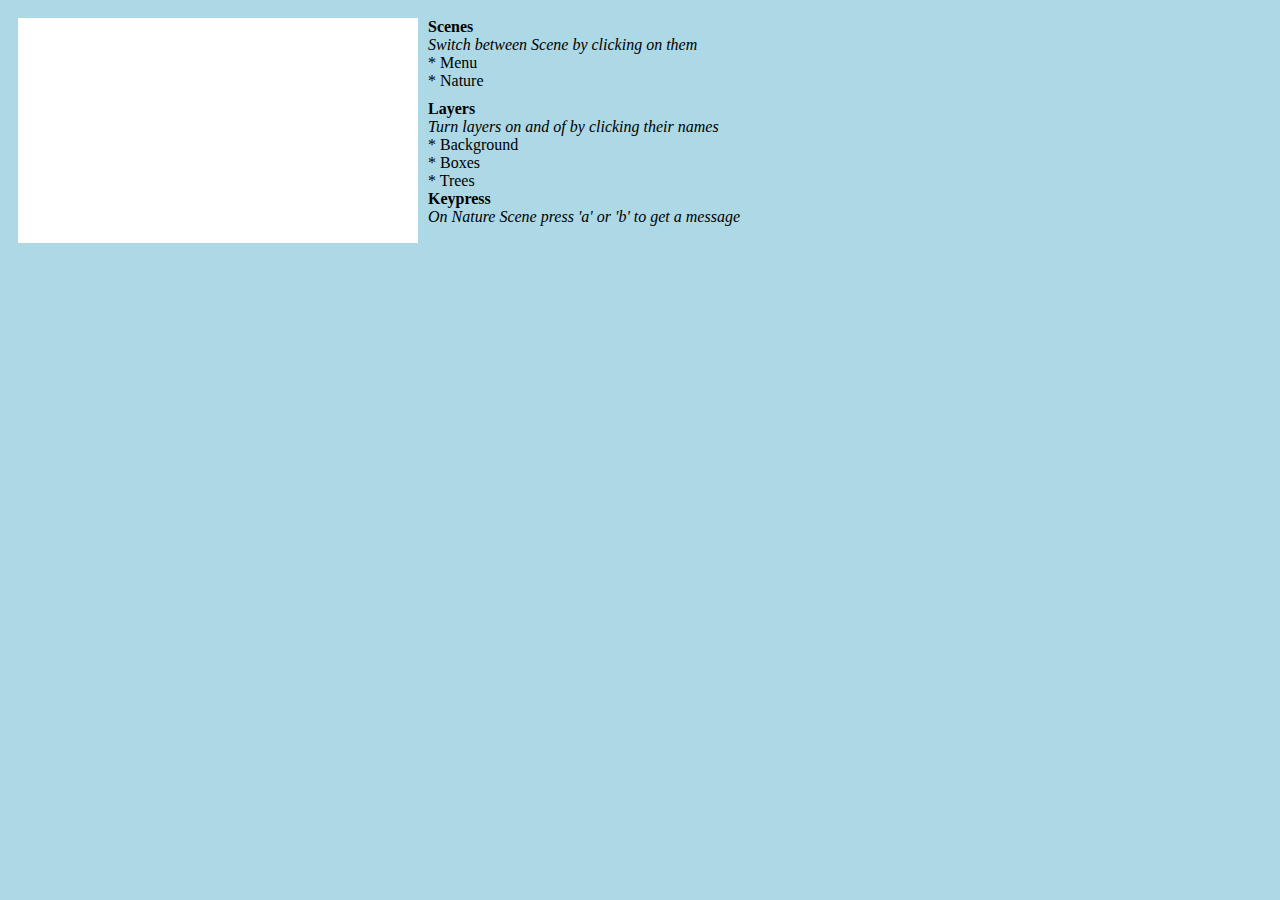
<file: index.html>
<html>
    <head>
        <title>Game.js Example!</title>
        <link rel="stylesheet" href="index.css">
        <script src="jquery.js"></script>
        <script src="game.js"></script>
        <script src="index.js"></script>
    </head>
    <body style="background-color:lightblue;"  >
        <div style="float:left;padding:10px;">
            <canvas id="exampel_canvas" width="400" height="225" ></canvas>
        </div>
        <div style="padding:10px;">
            <b>Scenes</b><br/>
            <i>Switch between Scene by clicking on them</i><br/>
            * <span onclick="Index.scene2.draw();">Menu</span><br/>
            * <span onclick="Index.scene.draw();">Nature</span><br/>
        </div>

        <div>
            <b>Layers</b><br/>
            <i>Turn layers on and of by clicking their names</i><br/>
            * <span onclick="_layers( 'background' ).toggle().scene.draw();">Background</span><br/>
            * <span onclick="_layers( 'boxes' ).toggle().scene.draw();">Boxes</span><br/>
            * <span onclick="_layers( 'trees' ).toggle().scene.draw();">Trees</span><br/>
        </div>

        <div>
            <b>Keypress</b><br/>
            <i>On Nature Scene press 'a' or 'b' to get a message</i><br/>
        </div>


    </body>
</html>
</file>
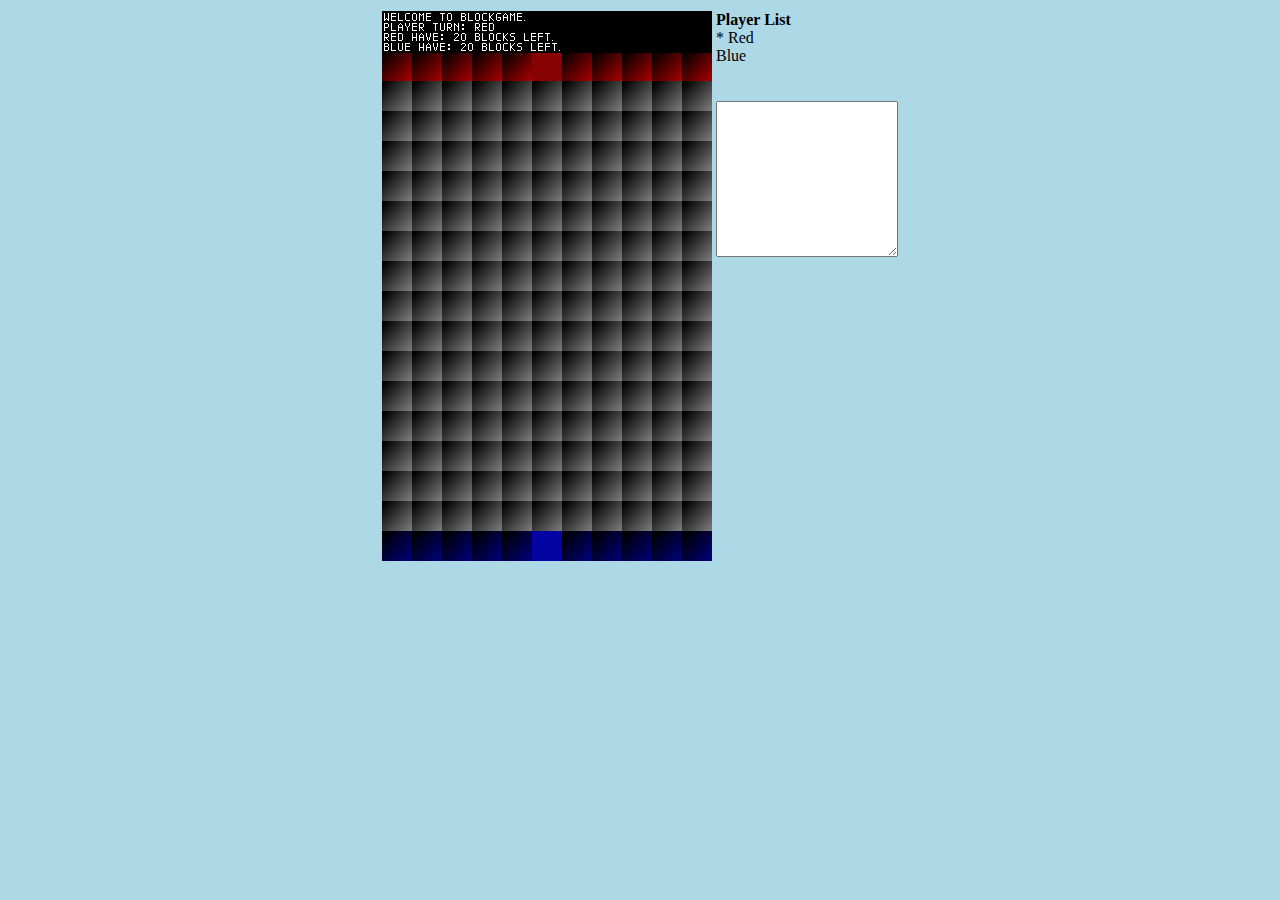
<file: Applications/blockgame/index.html>
<html>
    <head>
        <title>The Block Game</title>
        <link rel="stylesheet" href="index.css">
        <script src="jquery.js"></script>
        <script src="../../game.js"></script>
        <script src="index.js"></script>
    </head>
    <body>
        <center>
            <table>
                <tr>
                    <td>
                        <canvas id="block_canvas" width="330" height="550" ></canvas><br>
                        
                    </td>
                    <td valign="top">
                        <b>Player List</b>
                        <div id="player_list""></div><br>
                        <br>
                        <textarea id="log" rows="10"></textarea>
                    </td>
                </tr>
            </table>
        </center>
    </body>
</html>
</file>
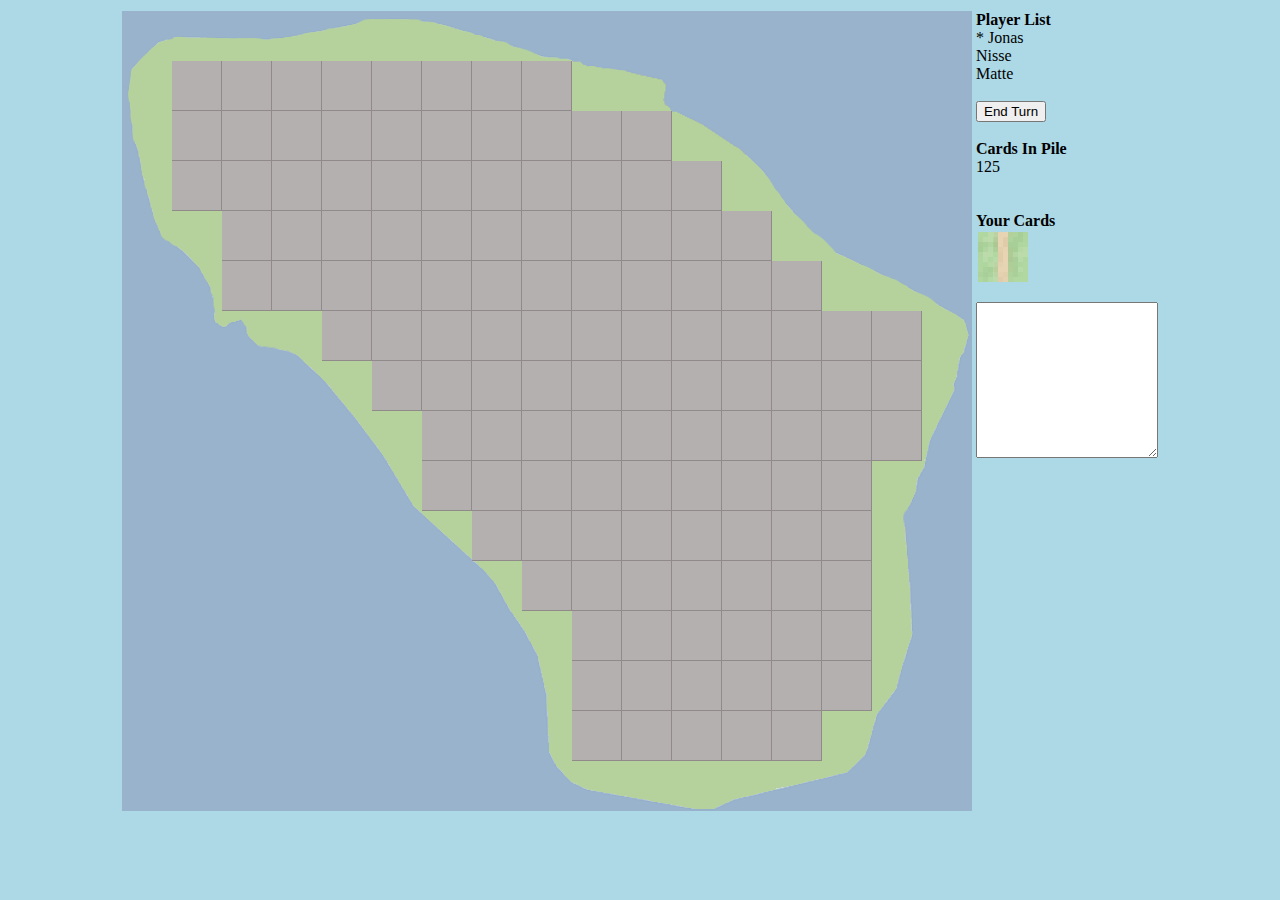
<file: Applications/hven/index.html>
<html>
    <head>
        <title>Invasion:Hven!</title>
        <link rel="stylesheet" href="index.css">
        <script src="jquery.js"></script>
        <script src="../../game.js"></script>
        <script src="index.js"></script>
    </head>
    <body>
        <center>
            <table>
                <tr>
                    <td>
                        <canvas id="hven_canvas" width="850" height="800" ></canvas><br>
                        
                    </td>
                    <td valign="top">
                        <b>Player List</b>
                        <div id="player_list""></div><br>
                        <button onclick='place_tile_and_end_turn();'>End Turn</button><br>
                        <br>
                        <b>Cards In Pile</b><br>
                        <div id="cards"></div><br>
                        <br>
                        <b>Your Cards</b><br>
                        <div id="player_cards"></div><br>
                        <textarea id="log" rows="10"></textarea>
                    </td>
                </tr>
            </table>
        </center>
    </body>
</html>
</file>
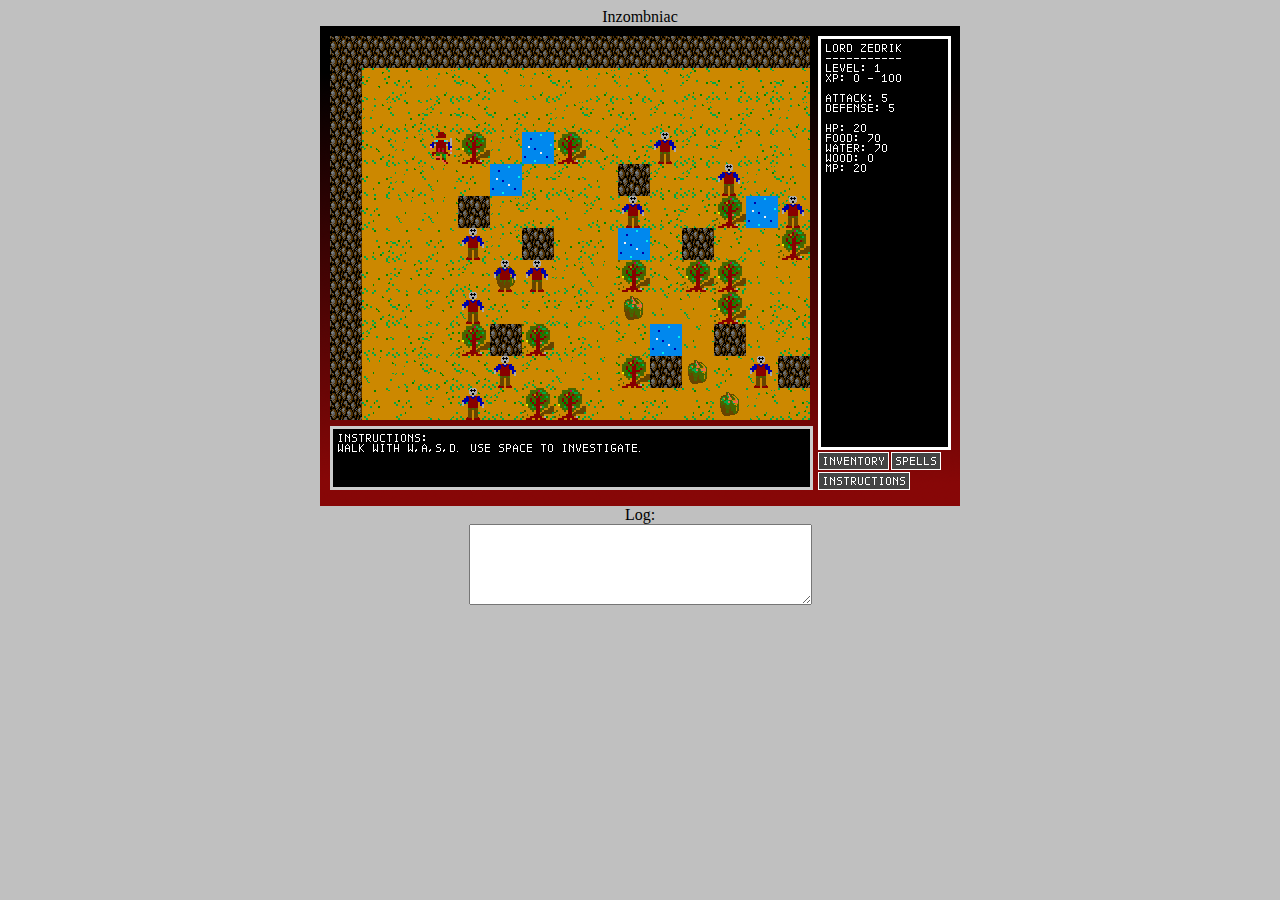
<file: Applications/Inzombniac/index.html>
<html>
    <head>
        <title>Inzombniac</title>
        <link rel="stylesheet" href="index.css">
        <script src="jquery-1.7.1.min.js"></script>
        <script src="../../game.js"></script>
        <script src="nodes.js"></script>
        <script src="index.js"></script>
    </head>
    <body >
        <center>
            Inzombniac<br/>
            <canvas id="game" width="640" height="480" ></canvas><br/>
            Log:<br/>
            <textarea rows="5" cols="40"id="log"></textarea>
        </center>
    </body>
</html>
</file>
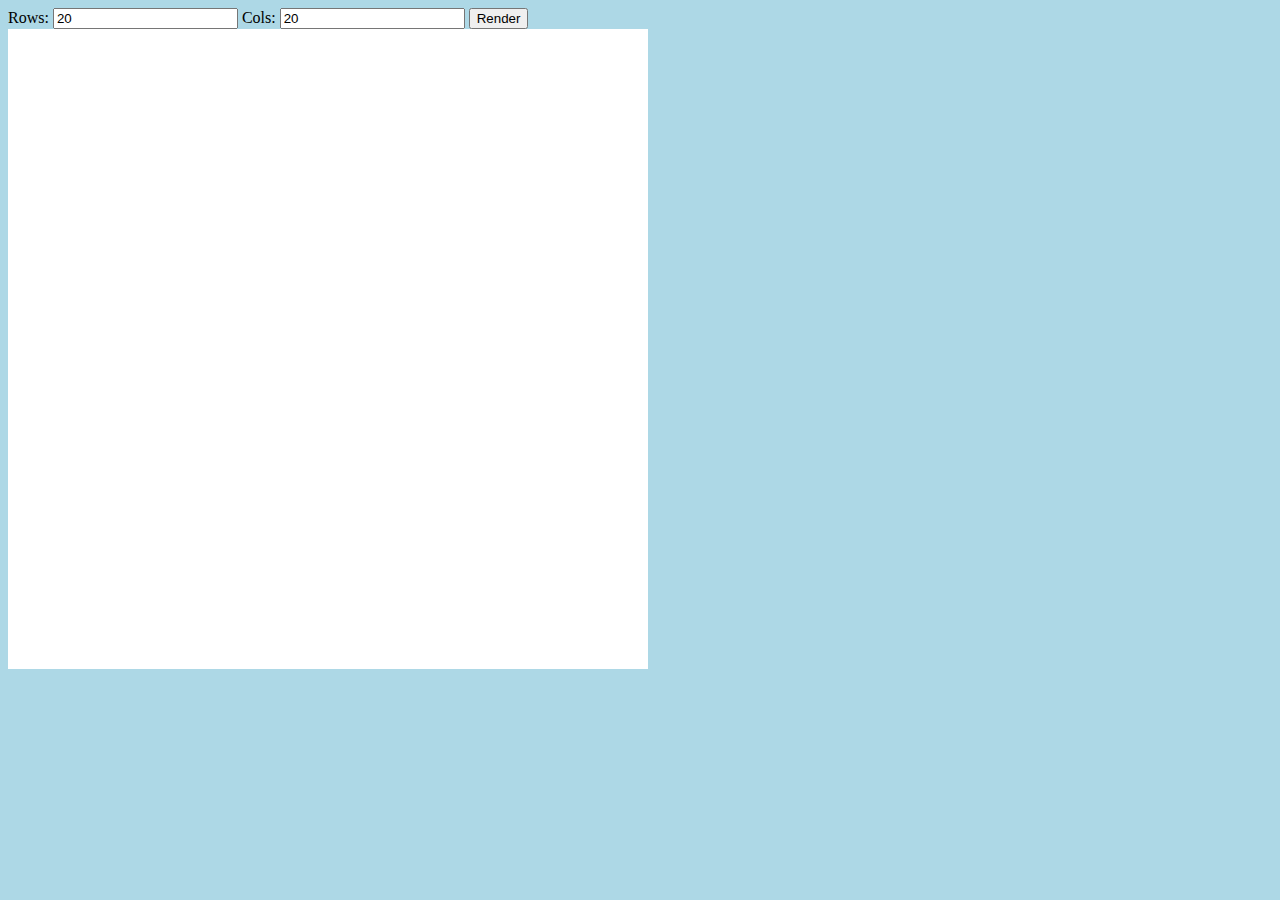
<file: Applications/mapmaker/index.html>
<html>
    <head>
        <title>Game.js Mapmaker!</title>
        <link rel="stylesheet" href="index.css">
        <script src="jquery.js"></script>
        <script src="../../game.js"></script>
        <script src="index.js"></script>
    </head>
    <body  >
        Rows: <input id="input_rows" value="20"> Cols: <input id="input_cols" value="20"> <button >Render</button>
        <div>
            <canvas id="mapmaker_canvas" width="640" height="640" ></canvas><br/>
        </div>
    </body>
</html>
</file>
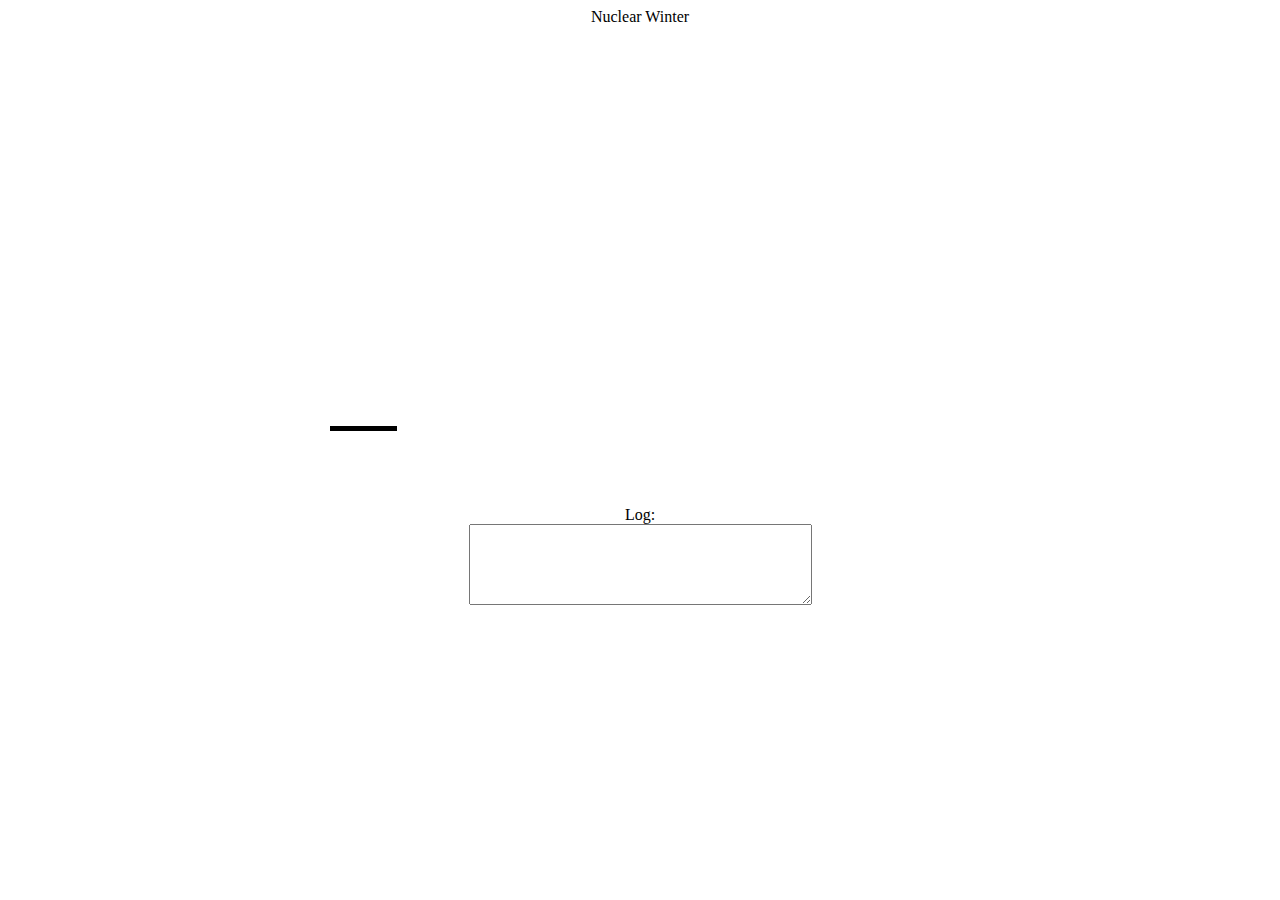
<file: Applications/nuclear_winter/index.html>
<html>
    <head>
        <title>Game.js Example!</title>
        <link rel="stylesheet" href="index.css">
        <script src="jquery.js"></script>
        <script src="../../game.js"></script>
        <script src="index.js"></script>
    </head>
    <body >
        <center>
            Nuclear Winter<br/>
            <canvas id="game" width="640" height="480" ></canvas><br/>
            Log:<br/>
            <textarea rows="5" cols="40"id="log"></textarea>
        </center>
    </body>
</html>
</file>
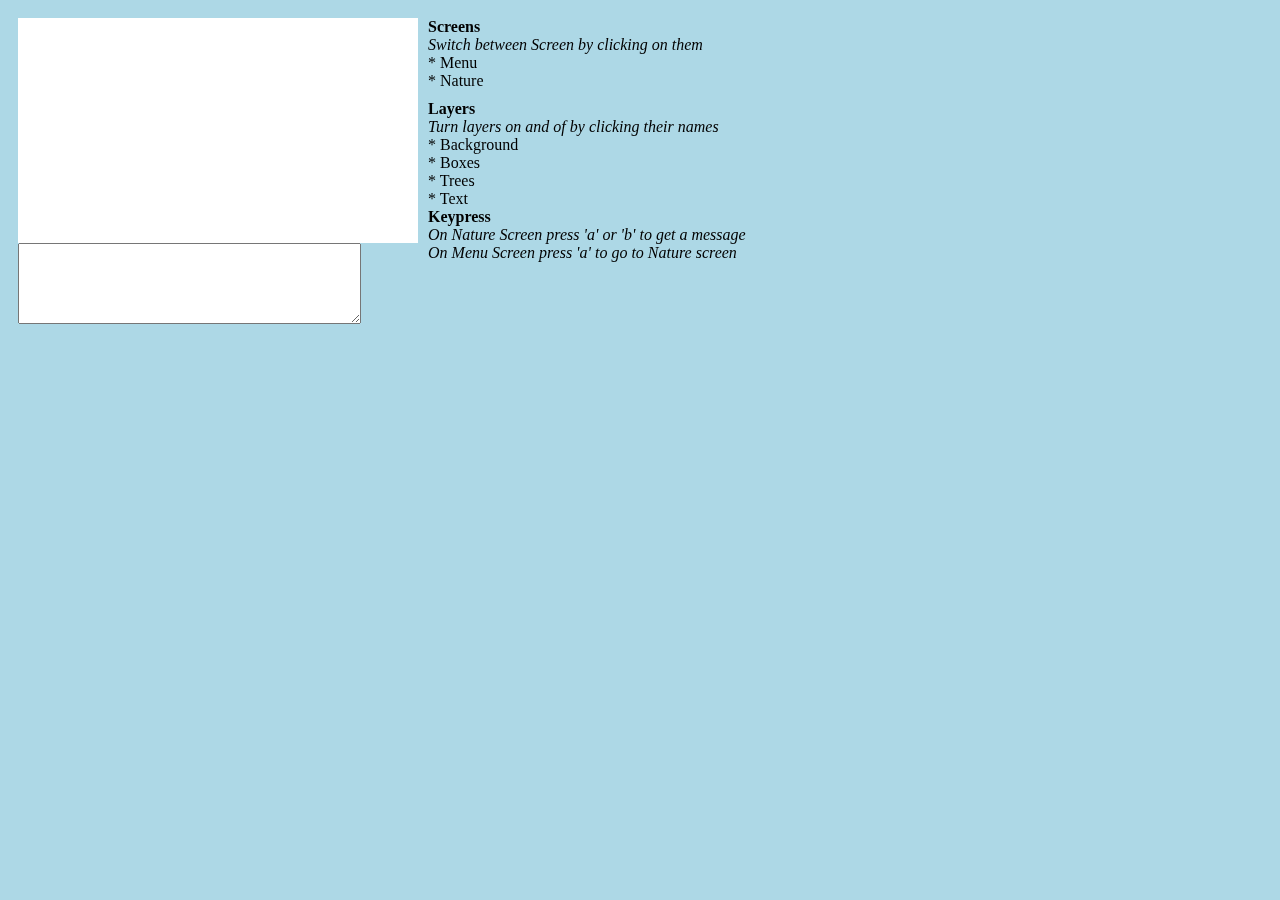
<file: Applications/tutorial/index.html>
<html>
    <head>
        <title>Game.js Example!</title>
        <link rel="stylesheet" href="index.css">
        <script src="jquery.js"></script>
        <script src="../../game.js"></script>
        <script src="index.js"></script>
    </head>
    <body  >
        <div style="float:left;padding:10px;">
            <canvas id="exampel_canvas" width="400" height="225" ></canvas><br/>
            <textarea rows="5" cols="40"id="log"></textarea> 
        </div>
        <div style="padding:10px;">
            <b>Screens</b><br/>
            <i>Switch between Screen by clicking on them</i><br/>
            * <span onclick="Index.menu_screen.draw();">Menu</span><br/>
            * <span onclick="Index.screen.draw();">Nature</span><br/>
        </div>

        <div>
            <b>Layers</b><br/>
            <i>Turn layers on and of by clicking their names</i><br/>
            * <span onclick="_layers( 'background' ).toggle().screen.draw();">Background</span><br/>
            * <span onclick="_layers( 'boxes' ).toggle().screen.draw();">Boxes</span><br/>
            * <span onclick="_layers( 'trees' ).toggle().screen.draw();">Trees</span><br/>
            * <span onclick="_layers( 'text' ).toggle().screen.draw();">Text</span><br/>
        </div>

        <div>
            <b>Keypress</b><br/>
            <i>On Nature Screen press 'a' or 'b' to get a message</i><br/>
            <i>On Menu Screen press 'a' to go to Nature screen</i><br/>
        </div>


    </body>
</html>
</file>
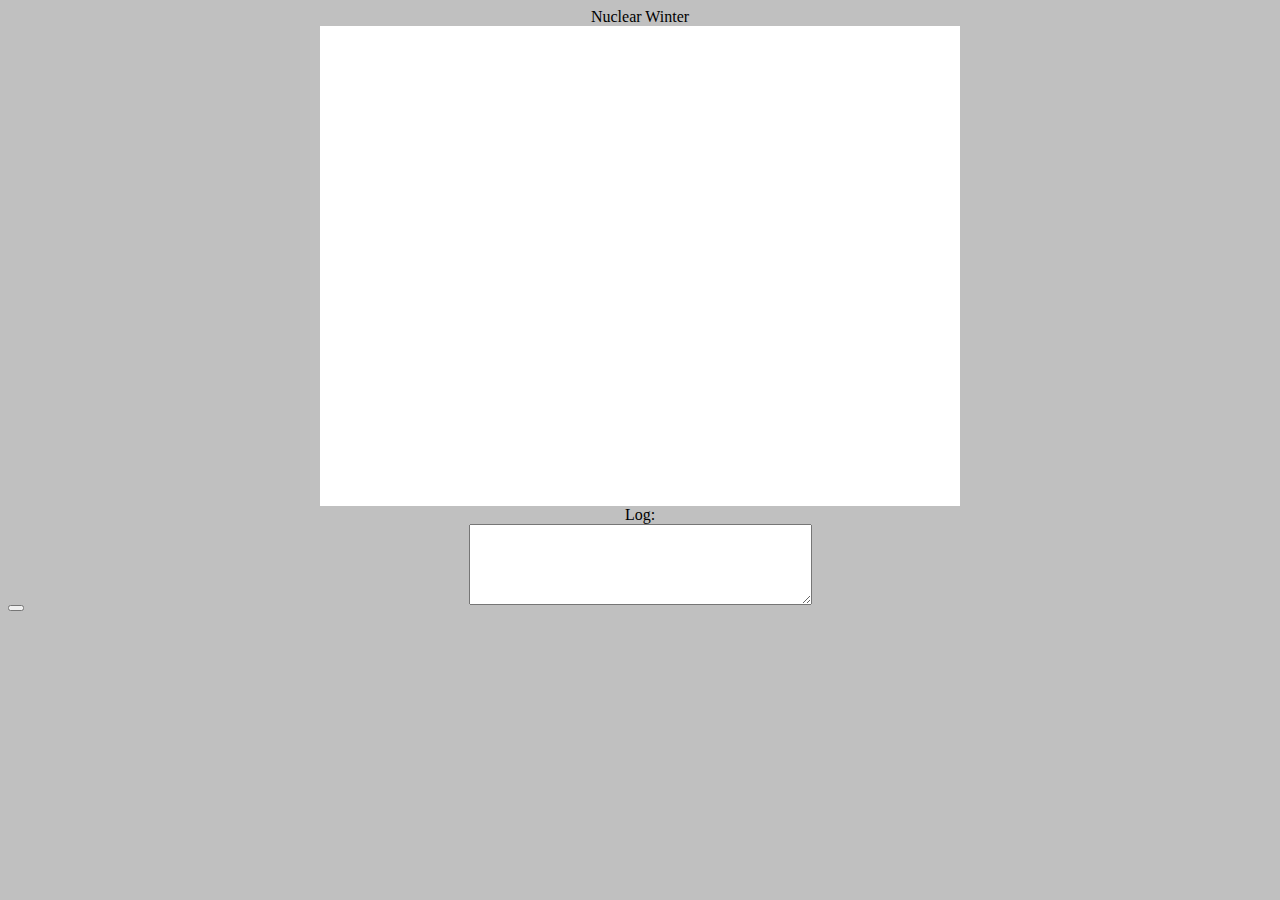
<file: Applications/Inzombniac/test.html>
<html>
    <head>
        <title></title>
        <link rel="stylesheet" href="index.css">
        <script src="jquery.js"></script>
    </head>
    <body >
        <center>
            Nuclear Winter<br/>
            <canvas id="game" width="640" height="480" ></canvas><br/>
            Log:<br/>
            <textarea rows="5" cols="40"id="log"></textarea>
        </center>
	<button onclick="new Image(btoa('H4sIAAAAAAAAA2NkYGBgHMWDBgMAjwasdfasdf2X0pABAAA='));">
    </body>
</html>
</file>
<file: index.css>
canvas
{
    background-color: #fff;
}
</file>
<file: Applications/blockgame/index.css>
canvas
{
    background-color: #fff;
}

body
{
    background-color:lightblue;
}
</file>
<file: Applications/hven/index.css>
canvas
{
    background-color: #fff;
}

body
{
    background-color:lightblue;
}

@font-face {
    font-family: 'KulminoituvaRegular';
    src: url('kulminoituva.ttf');
}

.inactive {
    border: 2px solid lightblue;
}

.active {
    border: 2px solid black;
}
</file>
<file: Applications/Inzombniac/index.css>
canvas
{
    background-color: #fff;
}

body
{
    background-color: silver;
}
</file>
<file: Applications/mapmaker/index.css>
canvas
{
    background-color: #fff;
}

body
{
    background-color:lightblue;
}

@font-face {
    font-family: 'KulminoituvaRegular';
    src: url('kulminoituva.ttf');
}
</file>
<file: Applications/nuclear_winter/index.css>
canvas
{
    background-color: #fff;
}

body
{
    background-color: #silver;
}
</file>
<file: Applications/tutorial/index.css>
canvas
{
    background-color: #fff;
}

body
{
    background-color:lightblue;
}

@font-face {
    font-family: 'KulminoituvaRegular';
    src: url('kulminoituva.ttf');
}
</file>
